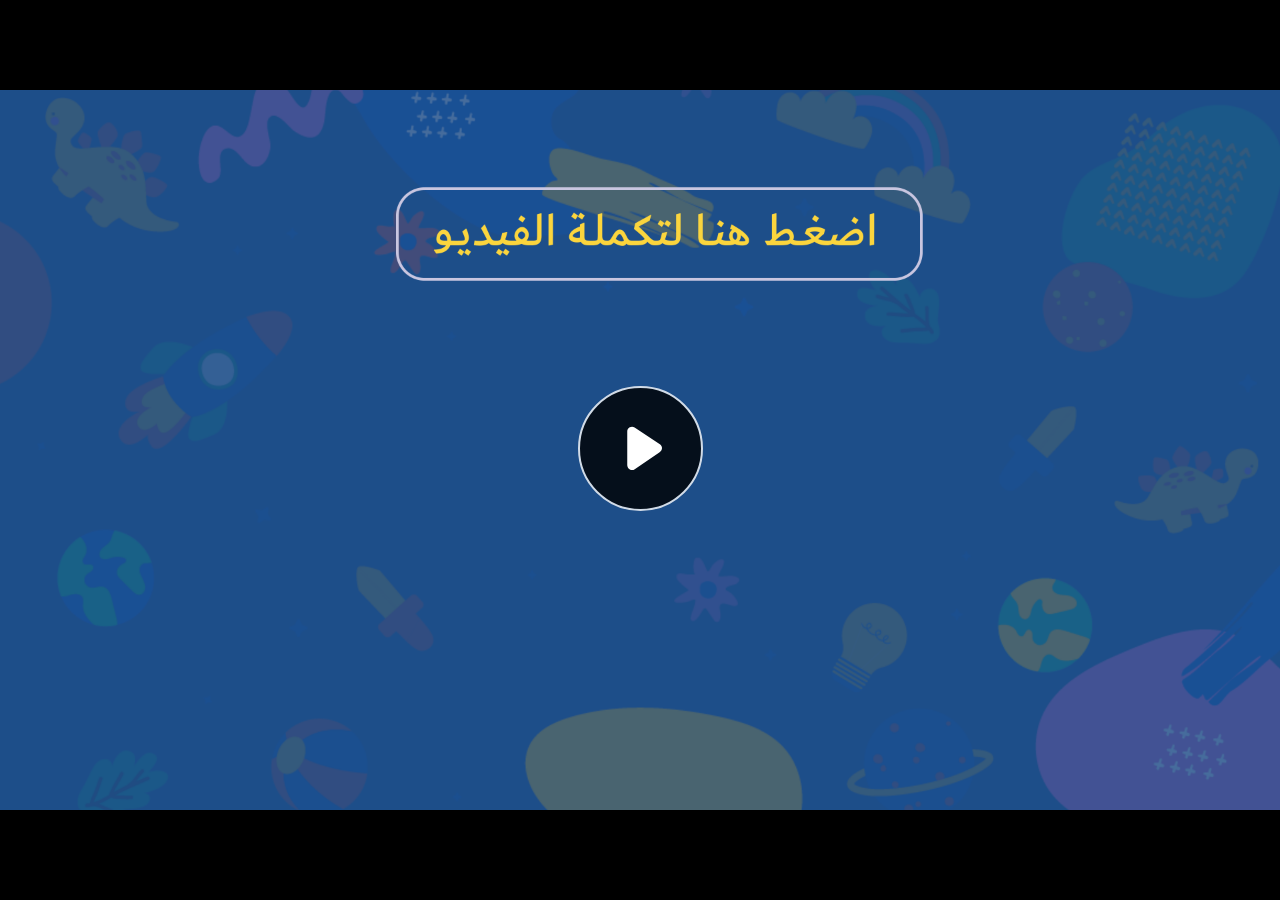
<file: index.html>
﻿<!doctype html>
<html lang="en-US">
<head>
  <meta charset="utf-8">
  <!-- Created using Storyline 360 - http://www.articulate.com  -->
  <!-- version: 3.71.29339.0 -->
  <title>EG.G4.EMATH.SEM2.UA.T2.S1.3 (2)</title>
  <meta http-equiv="x-ua-compatible" content="IE=edge"/>
  <meta name="viewport" content="width=device-width,initial-scale=1,user-scalable=no,shrink-to-fit=no,minimal-ui"/>
  <meta name="apple-mobile-web-app-capable" content="yes"/>
  <style>
    html, body { height: 100%; padding: 0; margin: 0 }
    #app { height: 100%; width: 100%; }
  </style>

  <script>
    window.DS = {};
    window.globals = {
      DATA_PATH_BASE: '',
      HAS_FRAME: true,
      HAS_SLIDE: true,

      lmsPresent: false,
      tinCanPresent: false,
      cmi5Present: false,
      aoSupport: false,
      scale: 'noscale',
      captureRc: false,
      browserSize: 'optimal',
      bgColor: '#282828',
      features: 'AccessibleVideo,ConnectionMessages,FullScreenToggle,InsertSvgPicture,LayerPresentAsDialog,MultipleQuizTracking,UpdatedScrollingPanels,UpdatedThemeEditor',
      themeName: 'unified',
      preloaderColor: '#FFFFFF',
      suppressAnalytics: false,
      productChannel: 'stable',
      publishSource: 'storyline',
      aid: 'aid|dd341018-a8d3-41b5-95f5-fb131f3e5e10',
      cid: '0f1ec923-c124-4dd8-94ac-c389396c03c3',
      playerVersion: '3.71.29339.0',
      publishTimestamp: '2023-02-07T12:44:33.6391305Z',
      maxIosVideoElements: 10,
      connectionSettings: { message: 'You%20are%20offline.%20Trying%20to%20reconnect...', useDarkTheme: false },

      
      parseParams: function(qs) {
        if (window.globals.parsedParams != null) {
          return window.globals.parsedParams;
        }
        qs = (qs || window.location.search.substr(1)).split('+').join(' ');
        var params = {},
            tokens,
            re = /[?&]?([^=]+)=([^&]*)/g;

        while (tokens = re.exec(qs)) {
          params[decodeURIComponent(tokens[1]).trim()] =
            decodeURIComponent(tokens[2]).trim();
        }
        window.globals.parsedParams = params;
        return params;
      }

    };
  </script>
  <script>
    var isIe11 = ('ActiveXObject' in window || window.MSBlobBuilder != null)
      && window.msCrypto != null && !window.ActiveXObject;
    if (isIe11) {
      window.globals.unsupportedBrowser = true;
      document.write(atob('[base64]'));
    }
  </script>
  
  <script>window.THREE = { };</script>
  
</head>
<body style="background: #282828" class="cs-HTML theme-unified">
  <!-- 360 -->
  <script>!function(e){var i=/iPhone/i,o=/iPod/i,n=/iPad/i,t=/(?=.*\bAndroid\b)(?=.*\bMobile\b)/i,d=/Android/i,s=/(?=.*\bAndroid\b)(?=.*\bSD4930UR\b)/i,b=/(?=.*\bAndroid\b)(?=.*\b(?:KFOT|KFTT|KFJWI|KFJWA|KFSOWI|KFTHWI|KFTHWA|KFAPWI|KFAPWA|KFARWI|KFASWI|KFSAWI|KFSAWA)\b)/i,r=/IEMobile/i,h=/(?=.*\bWindows\b)(?=.*\bARM\b)/i,a=/BlackBerry/i,l=/BB10/i,p=/Opera Mini/i,f=/(CriOS|Chrome)(?=.*\bMobile\b)/i,u=/(?=.*\bFirefox\b)(?=.*\bMobile\b)/i,c=new RegExp("(?:Nexus 7|BNTV250|Kindle Fire|Silk|GT-P1000)","i"),w=function(e,i){return e.test(i)},A=function(e){var A=e||navigator.userAgent,v=A.split("[FBAN");if(void 0!==v[1]&&(A=v[0]),this.apple={phone:w(i,A),ipod:w(o,A),tablet:!w(i,A)&&w(n,A),device:w(i,A)||w(o,A)||w(n,A)},this.amazon={phone:w(s,A),tablet:!w(s,A)&&w(b,A),device:w(s,A)||w(b,A)},this.android={phone:w(s,A)||w(t,A),tablet:!w(s,A)&&!w(t,A)&&(w(b,A)||w(d,A)),device:w(s,A)||w(b,A)||w(t,A)||w(d,A)},this.windows={phone:w(r,A),tablet:w(h,A),device:w(r,A)||w(h,A)},this.other={blackberry:w(a,A),blackberry10:w(l,A),opera:w(p,A),firefox:w(u,A),chrome:w(f,A),device:w(a,A)||w(l,A)||w(p,A)||w(u,A)||w(f,A)},this.seven_inch=w(c,A),this.any=this.apple.device||this.android.device||this.windows.device||this.other.device||this.seven_inch,this.phone=this.apple.phone||this.android.phone||this.windows.phone,this.tablet=this.apple.tablet||this.android.tablet||this.windows.tablet,"undefined"==typeof window)return this},v=function(){var e=new A;return e.Class=A,e};"undefined"!=typeof module&&module.exports&&"undefined"==typeof window?module.exports=A:"undefined"!=typeof module&&module.exports&&"undefined"!=typeof window?module.exports=v():"function"==typeof define&&define.amd?define("isMobile",[],e.isMobile=v()):e.isMobile=v()}(this);
    window.isMobile.apple.tablet = window.isMobile.apple.tablet ||
      (navigator.platform === 'MacIntel' && navigator.maxTouchPoints > 1);
    window.isMobile.apple.device = window.isMobile.apple.device || window.isMobile.apple.tablet;
    window.isMobile.tablet = window.isMobile.tablet || window.isMobile.apple.tablet;
    window.isMobile.any = window.isMobile.any || window.isMobile.apple.tablet;
  </script>

  <div id="focus-sink" tabindex="-1"></div>

  <div id="preso"></div>
  <script>
    (function() {

      var classTypes = [ 'desktop', 'mobile', 'phone', 'tablet' ];

      var addDeviceClasses = function(prefix, testObj) {
        var curr, i;
        for (i = 0; i < classTypes.length; i++) {
          curr = classTypes[i];
          if (testObj[curr]) {
            document.body.classList.add(prefix + curr);
          }
        }
      };

      var params = window.globals.parseParams(),
          isDevicePreview = params.devicepreview === '1',
          isPhoneOverride = params.deviceType === 'phone' || (isDevicePreview && params.phone == '1'),
          isTabletOverride = (params.deviceType === 'tablet' || isDevicePreview) && !isPhoneOverride,
          isMobileOverride = isPhoneOverride || isTabletOverride;

      var deviceView = {
        desktop: !window.isMobile.any && !isMobileOverride,
        mobile: window.isMobile.any || isMobileOverride,
        phone: isPhoneOverride || (window.isMobile.phone && !isTabletOverride),
        tablet: isTabletOverride || window.isMobile.tablet
      };

      window.globals.deviceView = deviceView;
      window.isMobile.desktop = !window.isMobile.any;
      window.isMobile.mobile = window.isMobile.any;

      addDeviceClasses('view-', deviceView);

    })();
  </script>
  
  <script src='story_content/user.js' type=text/javascript></script>
  <div class="slide-loader"></div>

  <script>
    var doc = document, loader = doc.body.querySelector('.slide-loader'); [ 1, 2, 3 ].forEach(function(n) { var d = doc.createElement('div'); d.style.backgroundColor = window.globals.preloaderColor; d.classList.add('mobile-loader-dot'); d.classList.add('dot' + n); loader.appendChild(d); });
  </script>

  <div class="mobile-load-title-overlay" style="display: none">
    <div class="mobile-load-title">EG.G4.EMATH.SEM2.UA.T2.S1.3 (2)</div>
  </div>

  <div class="mobile-chrome-warning"></div>

  
<style>
  .warn-connection-dialog {
    display: none;
    background: transparent;
    pointer-events: none;
    position: fixed;
    left: 0;
    top: 0;
    width: 100%;
    height: 100%;
    z-index: 999;
  }

  .warn-connection-content {
    border-radius: 4px;
    background: white;
    border: 1px solid #E7E7E7;
    color: #333333;
    box-shadow: 0 2px 4px rgba(0, 0, 0, 0.25);
    transition: all 150ms ease-out;
    position: absolute;
    white-space: nowrap;
  }

  .view-phone.is-landscape .warn-connection-content {
    left: 23px;
    bottom: 23px;
  }

  .view-tablet.is-landscape .warn-connection-content {
    left: 50%;
    top: 20px;
    transform: translateX(-50%);
  }

  .is-portrait .warn-connection-content {
    transform: translate(-50%, calc(-100% - 15px));
  }

  .warn-connection-content p {
    display: inline-block;
    margin: 0 8px 0 0;
    line-height: 33px;
    font-size: 11px;
  }

  .warn-connection-content svg {
    position: relative;
    vertical-align: middle;
    margin: 0 2px 2px 8px;
  }

  .view-desktop .warn-connection-content {
    left: 1.5em;
    bottom: 1.5em;
  }

  .view-desktop .warn-connection-content p {
    font-size: 1.1em;
  }

  .is-offline .warn-connection-dialog {
    display: block;
  }

  .is-offline .cs-panel * {
    pointer-events: none !important;
  }

  .is-offline .cs-panel {
    pointer-events: all !important;
  }

  .is-offline #nav-controls * {
    pointer-events: none !important;
  }

  .is-offline #nav-controls {
    pointer-events: all !important;
  }
</style>

<div class="warn-connection-dialog">
  <div class="warn-connection-content">
    <svg width="17" height="15" viewBox="0 0 17 15" xmlns="http://www.w3.org/2000/svg">
      <path fill="#8F0000" stroke="white" d="M16.07,12.98 L15.88,12.23 L9.51,1.21 C8.97,0.26,7.6,0.26,7.06,1.21 L0.69,12.23 C0.15,13.16,0.81,14.36,1.91,14.36 H14.65 C15.47,14.36,16.05,13.7,16.07,12.98 Z"/>
      <path fill="white" stroke="white" d="M8.58,5.5 C8.35,5.28,8.5,5.35,8.21,5.32 C8.09,5.35,7.97,5.49,7.96,5.67 C7.97,5.79,7.98,5.92,7.98,6.04 L7.98,6.04 C7.99,6.17,8,6.31,8.01,6.43 L8.01,6.44 C8.03,6.92,8.06,7.41,8.09,7.9 L8.09,7.9 C8.12,8.39,8.14,8.88,8.17,9.37 C8.17,9.39,8.18,9.42,8.2,9.44 C8.23,9.46,8.25,9.47,8.28,9.47 C8.31,9.47,8.34,9.46,8.35,9.44 C8.37,9.43,8.38,9.4,8.39,9.35 L8.39,9.34 C8.39,9.24,8.4,9.15,8.4,9.05 L8.4,9.05 C8.41,8.96,8.41,8.86,8.42,8.75 C8.43,8.44,8.45,8.12,8.47,7.81 L8.47,7.81 C8.49,7.49,8.51,7.18,8.53,6.87 C8.55,6.46,8.56,6.05,8.59,5.64 L8.6,5.62 C8.6,5.57,8.59,5.53,8.58,5.5 L8.21,5.32 Z"/>
      <circle fill="white" stroke="white" cx="8.3" cy="11.35" r="0.3"/>
    </svg>
    <p>You are offline. Trying to reconnect...</p>
  </div>
</div>

<script>
  (function() {
    window.DS.connection = {
      warningShown: false,
      assets: {},
      loadingAssetGroup: false,
      retryDelay: 500
    };

    // @TODO this is POC code and can be cleaned up a bit more if we move forward
    // with the feature



    // The `window.globals.features` variable must be set in `webpack.dev.config` when testing locally - it is not enough
    // to have it in the data - but it must be set there as well.
    var useConnectionMessages = window.AbortController != null &&
      window.location.protocol != 'file:' &&
      window.globals.features.indexOf('ConnectionMessages') != -1;

    window.DS.connection.useConnectionMessages = useConnectionMessages

    var assetCount = 0;
    var checkLoadedId;
    var connectionSettings = window.globals.connectionSettings;

    if (useConnectionMessages && connectionSettings != null) {
      var contentEl = document.querySelector('.warn-connection-content');
      var messageEl = contentEl.querySelector('p')

      if (connectionSettings.useDarkTheme) {
        contentEl.style.borderColor = '#BABBBA';
        contentEl.style.backgroundColor = '#282828';
        contentEl.style.color = '#FFFFFF';
      }

      if (connectionSettings.message != null) {
        messageEl.textContent = window.decodeURIComponent(connectionSettings.message);
      }
    }

    function checkAssetsReady() {
      for (var i in DS.connection.assets) {
        if (!DS.connection.assets[i].success) {
          return false;
        }
      }
      return true;
    }

    function stopAssetGroup() {
      if (!useConnectionMessages) { return; }

      assetCount = 0;

      DS.connection.oldAssetGroup = DS.connection.assets;
      DS.connection.assets = {};
      DS.connection.loadingAssetGroup = false;
      clearInterval(checkLoadedId);
    }

    function startAssetGroup() {
      if (!useConnectionMessages) { return; }
      var ticks = 0;
      clearInterval(checkLoadedId);
      checkLoadedId = setInterval(function() {
        var loaded = 0;
        if (assetCount === 0 && loaded === 0) {
          clearInterval(checkLoadedId);
          return;
        }

        for (var i in DS.connection.assets) {
          if (DS.connection.assets[i].success) {
            loaded++;
          }
        }

        if (assetCount === loaded && checkAssetsReady()) {
          for (var i in DS.connection.assets) {
            if (DS.connection.assets[i].action) {
              DS.connection.assets[i].action();
            }
          }
          hideWarning();
          stopAssetGroup();
        }
      }, 100)
    }

    function requiredAsset(url, action, retry, type) {
      if (!useConnectionMessages) { return; }
      if (DS.connection.assets[url]) { return; }

      DS.connection.assets[url] = {
        success: false, action: action, retry: retry, type: type
      };
      assetCount = Object.keys(DS.connection.assets).length;
      if (!DS.connection.loadingAssetGroup) {
        startAssetGroup();
      }
      DS.connection.loadingAssetGroup = true;
    }

    function assetLoaded(url) {
      if (!useConnectionMessages) { return; }
      if (DS.connection.assets[url]) {
        DS.connection.assets[url].success = true;
      }
    }

    function assetFailed(url) {
      if (!useConnectionMessages) { return; }
      if (!DS.connection.assets[url]) {
        if (/\.js$/.test(url)) {
          setTimeout(function() {
            if (DS.connection.lastSlideLoaded != null) {
              DS.connection.lastSlideLoaded();
            }
          }, DS.connection.retryDelay);
        }
        return;
      }
      if (!DS.connection.warningShown) { showWarning(); }
      if (DS.connection.assets[url].retry) {
        setTimeout(function() {
          if (!DS.connection.assets[url].success) {
            DS.connection.assets[url].retry()
          }
        }, DS.connection.retryDelay);
      }
    }

    function hideWarning() {
      document.body.classList.remove('is-offline');
      DS.connection.warningShown = false;
    }
    DS.connection.hideWarning = hideWarning

    function showWarning(btn) {
      document.body.classList.add('is-offline')
      DS.connection.warningShown = true;
      updateWarningPosition();
    }

    function updateWarningPosition() {
      if (!DS.connection.warningShown) {
        return;
      }

      var isPortrait = document.body.classList.contains('is-portrait');
      var warningEl = document.querySelector('.warn-connection-content');

      if (isPortrait) {
        var slide = document.querySelector('.primary-slide');
        var slideRect = slide.getBoundingClientRect();

        warningEl.style.top = `${slideRect.top}px`
        warningEl.style.left = `${slideRect.left + slideRect.width / 2}px`
      } else {
        warningEl.style.top = null;
        warningEl.style.left = null;
      }

      window.requestAnimationFrame(updateWarningPosition);
    }

    // these will all be noops if the feature flag isn't set in
    // the data and `window.globals.features`
    DS.connection.requiredAsset = requiredAsset;
    DS.connection.assetLoaded = assetLoaded;
    DS.connection.assetFailed = assetFailed;
    DS.connection.stopAssetGroup = stopAssetGroup;
    DS.connection.startAssetGroup = startAssetGroup;
  })();
</script>


  <script>
    
    if (window.autoSpider && window.vInterfaceObject) {
      document.querySelector('.mobile-load-title-overlay').style.display = 'none';
    }
  </script>

  

  <link rel="stylesheet" href="html5/data/css/output.min.css" data-noprefix/>
</body>
<script src="html5/lib/scripts/bootstrapper.min.js"></script>
</html>
</file>
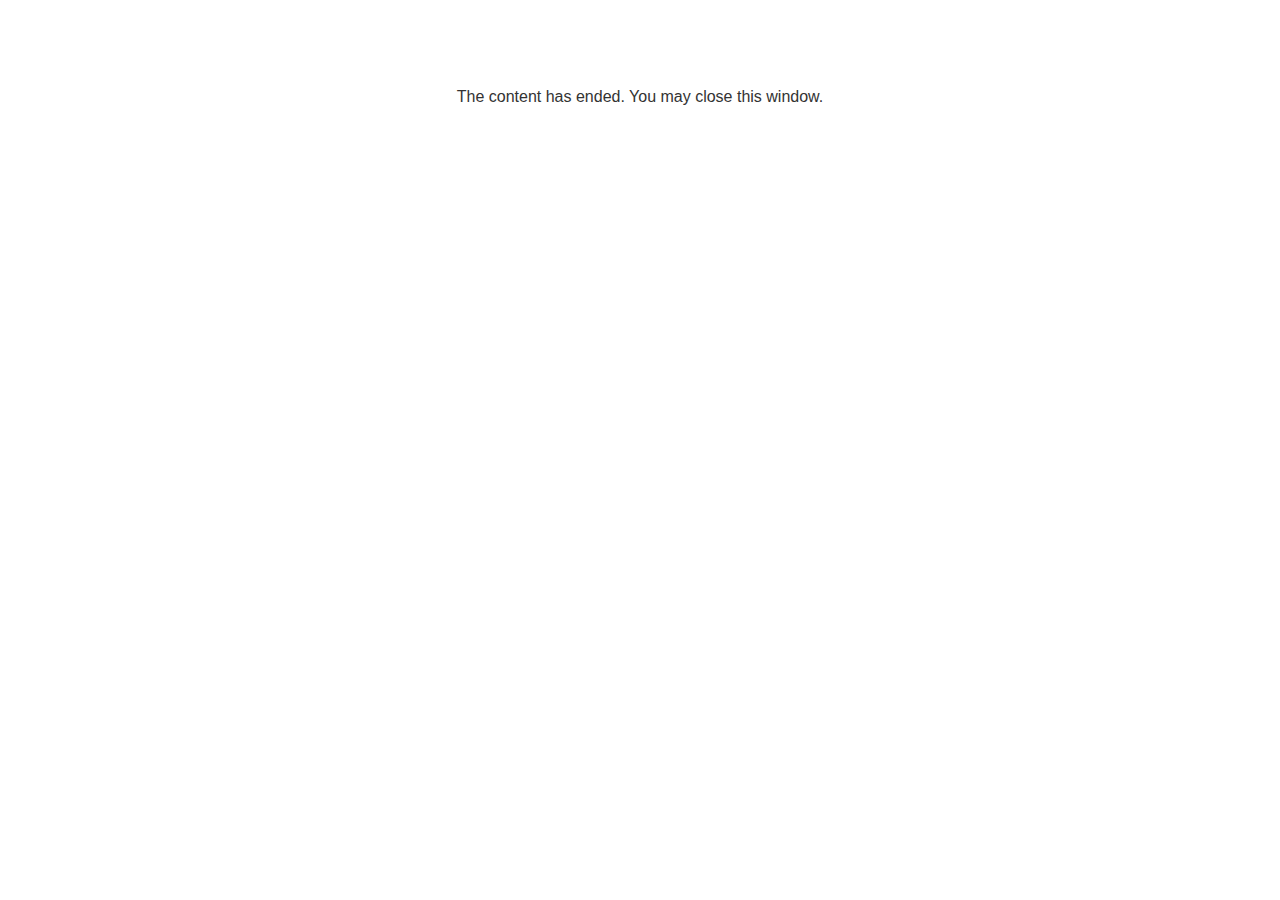
<file: lms/goodbye.html>
<!doctype html>
<html>
<body style="background-color: #ffffff;">

<p role="alert" style="color: #333333;font-family: Lato, articulate, tahoma, arial;font-size: medium;text-align: center;">
<br><br><br><br>
The content has ended. You may close this window.
</p>

</body>
</html>
</file>
<file: html5/data/css/output.min.css>
@font-face {
  font-family: 'LatoBold Charset1_ Bold365D3561';
  src: url('[data-uri]');
  font-style: normal;
  font-weight: normal;
}
@font-face {
  font-family: 'Lato Charset1_ 667cR5bm635F4A68';
  src: url('[data-uri]');
  font-style: normal;
  font-weight: normal;
}
@font-face {
  font-family: 'Dubai Charset1_ 6CNabTWBD626E8F';
  src: url('[data-uri]');
  font-style: normal;
  font-weight: normal;
}
@font-face {
  font-family: 'Open Sans Charset1_ 5ZI49B4CCB7';
  src: url('[data-uri]');
  font-style: normal;
  font-weight: normal;
}
@font-face {
  font-family: 'Dubai Medium Charset1_ C5D0C487';
  src: url('[data-uri]');
  font-style: normal;
  font-weight: normal;
}
@font-face {
  font-family: 'DubaiBold Charset1_Bold0E56602A';
  src: url('[data-uri]');
  font-style: normal;
  font-weight: normal;
}
@font-face {
  font-family: 'Dubai Charset0_v8wz5Y8k741D6E07';
  src: url('[data-uri]');
  font-style: normal;
  font-weight: normal;
}
@font-face {
  font-family: 'Open Sans Charset0_v9TY33EDE6F2';
  src: url('[data-uri]');
  font-style: normal;
  font-weight: normal;
}
@font-face {
  font-family: 'Dubai Medium Charset0_v389EBE1D';
  src: url('[data-uri]');
  font-style: normal;
  font-weight: normal;
}
@font-face {
  font-family: 'DubaiBold Charset0_BoldD2773439';
  src: url('[data-uri]');
  font-style: normal;
  font-weight: normal;
}
.cs-HTML {
  background: rgba(40, 40, 40, 1);
}
.cs-npnxnanbnsnfns00000000001 .cs-infopanel  {
  box-shadow: 0 1px 0 rgba(0, 0, 0, 0);
  background: rgba(255, 255, 255, 1);
}
.cs-npnxnanbnsnfns00000000001 .cs-infopanel .cs-link {
  color: rgba(186, 187, 186, 1);
}
.cs-npnxnanbnsnfns00000000001 .cs-infopanel .cs-link:hover {
  color: rgba(255, 255, 255, 1);
}
.cs-npnxnanbnsnfns00000000001 .cs-infopanel .cs-name {
  color: rgba(68, 68, 68, 1);
}
.cs-npnxnanbnsnfns00000000001 .cs-infopanel .cs-title {
  color: rgba(153, 153, 153, 1);
}
.cs-npnxnanbnsnfns00000000001 .cs-infopanelpopup  {
  box-shadow: 0 1px 0 rgba(0, 0, 0, 0);
  background: rgba(0, 0, 0, 0);
}
.cs-npnxnanbnsnfns00000000001 .cs-infopanelpopup .cs-link {
  color: rgba(255, 0, 0, 1);
}
.cs-npnxnanbnsnfns00000000001 .cs-infopanelpopup .cs-link:hover {
  color: rgba(255, 255, 255, 1);
}
.cs-npnxnanbnsnfns00000000001 .cs-infopanelpopup .cs-name {
  color: rgba(255, 255, 255, 1);
}
.cs-npnxnanbnsnfns00000000001 .cs-infopanelpopup .cs-bio {
  color: rgba(186, 187, 186, 1);
}
.cs-npnxnanbnsnfns00000000001 .cs-timer  {
  color: rgba(186, 187, 186, 1);
}
.cs-npnxnanbnsnfns00000000001 .cs-duration stop:first-child {
  stop-color: rgba(60, 60, 60, 1);
}
.cs-npnxnanbnsnfns00000000001 .cs-duration stop:last-child {
  stop-color: rgba(60, 60, 60, 1);
}
.cs-npnxnanbnsnfns00000000001 .cs-elapsed stop:first-child {
  stop-color: rgba(254, 227, 71, 1);
}
.cs-npnxnanbnsnfns00000000001 .cs-elapsed stop:last-child {
  stop-color: rgba(254, 227, 71, 1);
}
.cs-npnxnanbnsnfns00000000001 .cs-timer .cs-pie .cs-innerstroke {
  stroke: rgba(199, 199, 199, 1);
}
.cs-npnxnanbnsnfns00000000001 .cs-timer .cs-pie .cs-innerborder {
  stroke: rgba(255, 255, 255, 1);
}
.cs-npnxnanbnsnfns00000000001 .cs-window  {
  box-shadow: 0 8px 5px rgba(0, 0, 0, 0.2);
  border-color: rgba(49, 99, 0, 0);
  background: rgba(33, 33, 33, 1);
  color: rgba(248, 248, 248, 1);
}
.cs-npnxnanbnsnfns00000000001 .cs-window .cs-diva {
  border-color: rgba(78, 78, 78, 1);
}
.cs-npnxnanbnsnfns00000000001 .cs-window .cs-divb {
  border-color: rgba(78, 78, 78, 0);
}
.cs-npnxnanbnsnfns00000000001 .cs-editor .cs-editor-slide {
  color: rgba(226, 226, 226, 1);
}
.cs-npnxnanbnsnfns00000000001 .cs-editor .cs-editor-html {
  color: rgba(186, 187, 186, 1);
}
.cs-npnxnanbnsnfns00000000001 .cs-editor .cs-editor-button {
  text-shadow: 0 1px 0 rgba(0, 0, 0, 0);
  color: rgba(255, 255, 255, 1);
  border-color: rgba(211, 211, 211, 1);
  background: rgba(34, 34, 34, 1);
}
.cs-npnxnanbnsnfns00000000001 .cs-editor .cs-editor-button:hover {
  background: rgba(68, 68, 68, 1);
}
.cs-npnxnanbnsnfns00000000001 .cs-editor .cs-editor-button:active {
  background: rgba(68, 68, 68, 1);
}
.cs-npnxnanbnsnfns00000000001 .cs-listitem  {
  color: rgba(186, 187, 186, 1);
  border-color: none;
  border: 1px solid transparent;
}
.cs-npnxnanbnsnfns00000000001 .cs-listitem:hover {
  background: rgba(255, 255, 255, 0.06);
  border-color: rgba(108, 108, 108, 1) !important;
  border-width: 1px;
  border-radius: 2px;
  border-style: solid;
  box-sizing: border-box;
}
.cs-npnxnanbnsnfns00000000001 .cs-listitem.hover {
  background: rgba(255, 255, 255, 0.06);
  border-color: rgba(108, 108, 108, 1) !important;
  border-width: 1px;
  border-radius: 2px;
  border-style: solid;
  box-sizing: border-box;
}
.cs-npnxnanbnsnfns00000000001 .cs-glossary  {
  color: rgba(186, 187, 186, 1);
}
.cs-npnxnanbnsnfns00000000001 .cs-glossary .cs-scrolling-panel {
  background: rgba(0, 0, 0, 0);
}
.cs-npnxnanbnsnfns00000000001 .cs-glossary .cs-term.cs-selected .cs-choice-list-trigger {
  color: rgba(255, 255, 255, 1);
  background: rgba(255, 255, 255, 1);
}
.cs-npnxnanbnsnfns00000000001 .cs-glossary .cs-term.cs-selected .cs-choice-list-trigger:focus {
  color: rgba(255, 255, 255, 1);
  background: rgba(255, 255, 255, 1);
}
.cs-npnxnanbnsnfns00000000001 .cs-glossary .cs-term:hover .cs-choice-list-trigger {
  background: rgba(186, 187, 186, 1);
}
.cs-npnxnanbnsnfns00000000001 .cs-glossary .cs-term.hover .cs-choice-list-trigger {
  background: rgba(186, 187, 186, 1);
}
.cs-npnxnanbnsnfns00000000001 .cs-glossary .cs-term .cs-choice-list-trigger:focus {
  background: rgba(186, 187, 186, 1);
}
.cs-npnxnanbnsnfns00000000001 .cs-glossary .cs-diva {
  border-color: rgba(0, 0, 0, 0);
}
.cs-npnxnanbnsnfns00000000001 .cs-glossary .cs-divb {
  border-color: rgba(0, 0, 0, 0);
}
.cs-npnxnanbnsnfns00000000001 .cs-glossary .cs-divc {
  border-color: rgba(0, 0, 0, 0);
}
.cs-npnxnanbnsnfns00000000001 .cs-glossary .cs-heading {
  color: rgba(248, 248, 248, 1);
  font-weight: 700;
}
.note-content p span {
  color: rgba(186, 187, 186, 1);
  line-height: 1.4em;
  font-size: 103.769%;
}
.cs-npnxnanbnsnfns00000000001 .cs-resource .cs-separator {
  border-color: rgba(0, 0, 0, 0);
}
.cs-npnxnanbnsnfns00000000001 .cs-outline  {
  color: rgba(45, 45, 45, 1);
}
.cs-npnxnanbnsnfns00000000001 .cs-outline .cs-diva {
  border-color: rgba(0, 0, 0, 0);
}
.cs-npnxnanbnsnfns00000000001 .cs-outline .cs-divb {
  border-color: rgba(0, 0, 0, 0);
}
.cs-npnxnanbnsnfns00000000001 .cs-outline .cs-divc {
  border-color: rgba(0, 0, 0, 0);
}
.cs-npnxnanbnsnfns00000000001 .cs-outline .cs-search-filter:hover {
  color: rgba(0, 0, 0, 0);
}
.cs-npnxnanbnsnfns00000000001 .cs-outline .cs-search-filter.hover {
  color: rgba(0, 0, 0, 0);
}
.cs-npnxnanbnsnfns00000000001 .cs-transcript  {
  color: rgba(255, 255, 255, 1);
}
.cs-npnxnanbnsnfns00000000001 .cs-transcript .cs-div {
  border-color: rgba(0, 0, 0, 0);
}
.cs-npnxnanbnsnfns00000000001 .cs-tabs:not(.topmenu-item) {
  color: rgba(248, 248, 248, 1);
}
.cs-npnxnanbnsnfns00000000001 .cs-tabs .cs-inner-button:not(.topmenu-item) {
  text-shadow: 0 1px 0 rgba(0, 0, 0, 0);
}
.cs-npnxnanbnsnfns00000000001 .cs-tabs:hover:not(.topmenu-item) {
  color: rgba(248, 248, 248, 1);
}
.cs-npnxnanbnsnfns00000000001 .cs-tabs.cs-selected {
  background: rgba(0, 0, 0, 0);
  color: rgba(248, 248, 248, 1);
}
.cs-npnxnanbnsnfns00000000001 .cs-seekcontrol  {
  background: rgba(0, 0, 0, 0);
  border-color: rgba(0, 0, 0, 0);
}
.cs-npnxnanbnsnfns00000000001 .cs-seekcontrol .cs-button:hover .cs-icon {
  fill: rgba(255, 255, 255, 1);
}
.cs-npnxnanbnsnfns00000000001 .cs-seekcontrol .cs-button.hover .cs-icon {
  fill: rgba(255, 255, 255, 1);
}
.cs-npnxnanbnsnfns00000000001 .cs-seekcontrol .cs-button .cs-icon-shadow {
  fill: rgba(0, 0, 0, 0);
}
.cs-npnxnanbnsnfns00000000001 .cs-seekcontrol .cs-button .cs-icon {
  fill: rgba(180, 180, 180, 1);
}
.cs-npnxnanbnsnfns00000000001 .cs-seekcontrol .cs-seek .cs-fill {
  background: rgba(255, 255, 255, 0.6);
}
.cs-npnxnanbnsnfns00000000001 .cs-seekcontrol .cs-seek {
  background: rgba(108, 108, 108, 1);
  border-color: rgba(0, 0, 0, 0);
}
.cs-npnxnanbnsnfns00000000001 .cs-searchinput .cs-input {
  color: rgba(186, 187, 186, 1);
  border-color: rgba(0, 0, 0, 0);
  background: rgba(255, 255, 255, 0.06);
}
.cs-npnxnanbnsnfns00000000001 .cs-searchinput .cs-input:focus {
  color: rgba(248, 248, 248, 1);
  background: rgba(41, 41, 41, 1);
}
.cs-npnxnanbnsnfns00000000001 .cs-searchinput .cs-input:hover {
  box-shadow: inset 0 0 1px 0 rgba(69, 126, 19, 0);
}
.cs-npnxnanbnsnfns00000000001 .cs-searchinput .cs-input.hover {
  box-shadow: inset 0 0 1px 0 rgba(69, 126, 19, 0);
}
.cs-npnxnanbnsnfns00000000001 .cs-searchinput .cs-button .cs-icon {
  fill: rgba(186, 187, 186, 1);
}
.cs-npnxnanbnsnfns00000000001 .cs-searchinput .cs-button:hover {
  fill: rgba(63, 133, 0, 1);
}
.cs-npnxnanbnsnfns00000000001 .cs-searchinput .cs-button.hover {
  fill: rgba(63, 133, 0, 1);
}
.cs-npnxnanbnsnfns00000000001 .cs-menu  {
  box-shadow: 0 1px 0 rgba(0, 0, 0, 0);
  background: rgba(33, 33, 33, 1);
}
.cs-npnxnanbnsnfns00000000001 .cs-topmenu-item.active .cs-tab {
  background: rgba(33, 33, 33, 1);
}
.cs-npnxnanbnsnfns00000000001 .cs-logo  {
  box-shadow: 0 1px 0 rgba(37, 75, 0, 1);
  background: rgba(255, 255, 255, 0);
}
.cs-npnxnanbnsnfns00000000001 .cs-checkbox  {
  color: rgba(255, 255, 255, 1);
}
.cs-npnxnanbnsnfns00000000001 .cs-checkbox:hover {
  border-color: rgba(175, 221, 130, 1);
}
.cs-npnxnanbnsnfns00000000001 .cs-checkbox.hover {
  border-color: rgba(175, 221, 130, 1);
}
.cs-npnxnanbnsnfns00000000001 .cs-checkbox .cs-box {
  color: rgba(255, 255, 255, 1);
  border-color: rgba(42, 83, 0, 1);
}
.cs-npnxnanbnsnfns00000000001 .cs-checkbox .cs-box:checked::after {
  color: rgba(43, 196, 0, 1);
}
.cs-npnxnanbnsnfns00000000001 .cs-button  {
  text-shadow: 0 1px 0 rgba(0, 0, 0, 0);
  color: rgba(186, 187, 186, 1);
  border-color: rgba(0, 0, 0, 0);
  background: rgba(0, 0, 0, 0);
  box-shadow: 0 1px 0 rgba(0, 0, 0, 0);
}
.cs-npnxnanbnsnfns00000000001 .cs-button .cs-icon {
  fill: rgba(186, 187, 186, 1);
}
.cs-npnxnanbnsnfns00000000001 .cs-button .cs-icon-shadow {
  fill: rgba(0, 0, 0, 0);
}
.cs-npnxnanbnsnfns00000000001 .cs-button:hover {
  background: rgba(248, 248, 248, 1);
}
.cs-npnxnanbnsnfns00000000001 .cs-button.hover {
  background: rgba(248, 248, 248, 1);
}
.cs-npnxnanbnsnfns00000000001 .cs-button:active {
  background: rgba(0, 0, 0, 0);
}
.cs-npnxnanbnsnfns00000000001 .cs-button.cs-disabled:hover {
  background: rgba(0, 0, 0, 0);
}
.cs-npnxnanbnsnfns00000000001 .cs-button.cs-disabled.hover {
  background: rgba(0, 0, 0, 0);
}
.cs-npnxnanbnsnfns00000000001 .cs-button.cs-disabled:active {
  background: rgba(0, 0, 0, 0);
}
.cs-npnxnanbnsnfns00000000001 .cs-button.cs-volume:hover {
  background: rgba(0, 0, 0, 0);
}
.cs-npnxnanbnsnfns00000000001 .cs-button.cs-volume.hover {
  background: rgba(0, 0, 0, 0);
}
.cs-npnxnanbnsnfns00000000001 .cs-button.cs-volume:active {
  background: rgba(0, 0, 0, 0);
}
.cs-npnxnanbnsnfns00000000001.cs-base  {
  color: rgba(186, 187, 186, 1);
  border-color: rgba(40, 40, 40, 1);
  background: rgba(40, 40, 40, 1);
}
.cs-npnxnanbnsnfns00000000001.cs-base .cs-separator .cs-diva {
  background: rgba(69, 69, 69, 1);
}
.cs-npnxnanbnsnfns00000000001.cs-base .cs-separator .cs-divb {
  background: rgba(0, 0, 0, 0);
}
.cs-npnxnanbnsnfns00000000001.cs-base .cs-topmenu-item.active .cs-tab {
  border-color: rgba(69, 69, 69, 1);
}
.cs-npnxnanbnsnfns00000000001.cs-base .cs-topmenu-item.active .cs-panel {
  border-color: rgba(69, 69, 69, 1);
}
.cs-npnxnanbnsnfns00000000001.cs-base .cs-left {
  background: rgba(33, 33, 33, 1);
}
.cs-npnxnanbnsnfns00000000001.cs-base .cs-area-primary .cs-slide-container {
  background: rgba(40, 40, 40, 1);
}
.cs-npnxnanbnsnfns00000000001.cs-base.cs-custom-theme .cs-brandhighlight-bg {
  background: rgba(79, 189, 244, 1) !important;
}
.cs-npnxnanbnsnfns00000000001.cs-base.cs-custom-theme .cs-brandhighlight-secondary-bg {
  background: rgba(255, 255, 255, 1) !important;
}
.cs-npnxnanbnsnfns00000000001.cs-base.cs-custom-theme .cs-brandhighlight-border {
  border-color: rgba(79, 189, 244, 1) !important;
}
.cs-npnxnanbnsnfns00000000001.cs-base.cs-custom-theme .cs-brandhighlight-text {
  color: rgba(79, 189, 244, 1) !important;
}
.cs-npnxnanbnsnfns00000000001.cs-base.cs-custom-theme .cs-brandhighlight-fill {
  fill: rgba(79, 189, 244, 1) !important;
}
.cs-npnxnanbnsnfns00000000001.cs-base.cs-custom-theme .cs-listitem.cs-selected {
  background-color: rgba(255, 255, 255, 0.06) !important;
}
.cs-npnxnanbnsnfns00000000001 .cs-volume::-moz-range-thumb {
  border-color: rgba(43, 85, 0, 1);
  box-shadow: inset 0 0 1px 0 rgba(43, 85, 0, 1);
  background: rgba(255, 255, 255, 1);
}
.cs-npnxnanbnsnfns00000000001 .cs-volume::-ms-thumb {
  border-color: rgba(43, 85, 0, 1);
  box-shadow: inset 0 0 1px 0 rgba(43, 85, 0, 1);
  background: rgba(255, 255, 255, 1);
}
.cs-npnxnanbnsnfns00000000001 .cs-volume::-webkit-slider-thumb {
  border-color: rgba(43, 85, 0, 1);
  box-shadow: inset 0 0 1px 0 rgba(43, 85, 0, 1);
  background: rgba(255, 255, 255, 1);
}
.cs-npnxnanbnsnfns00000000001 .cs-volume::-moz-range-track {
  border-color: rgba(66, 140, 1, 1);
  background: rgba(108, 108, 108, 1);
}
.cs-npnxnanbnsnfns00000000001 .cs-volume::-ms-track {
  border-color: rgba(66, 140, 1, 1);
  background: rgba(108, 108, 108, 1);
}
.cs-npnxnanbnsnfns00000000001 .cs-volume::-webkit-slider-runnable-track {
  border-color: rgba(66, 140, 1, 1);
  background: rgba(108, 108, 108, 1);
}
body.show-focus .tab-focus-box {
  box-shadow: 0 0 0 1px rgba(255, 255, 0, 1), 0 0 0 3px rgba(0, 32, 96, 1), 0 0 5px 5px rgba(255, 255, 0, 1);
  border-color: transparent;
  outline: 2px transparent solid;
}
.skipnav {
  box-shadow: 0 0 0 1px rgba(255, 255, 0, 1), 0 0 0 3px rgba(0, 32, 96, 1), 0 0 5px 5px rgba(255, 255, 0, 1);
  border-color: transparent;
  outline: 2px transparent solid;
}
.cs-npnxnanbnsnfns00000000001 .cs-listitem:hover {
  color: none;
}
.cs-npnxnanbnsnfns00000000001 .cs-listitem.hover {
  color: none;
}
.cs-npnxnanbnsnfns00000000001 .cs-listitem.cs-viewed {
  color: #BABBBA;
}
.cs-npnxnanbnsnfns00000000001 .cs-listitem {
  color: #BABBBA;
}
.cs-npnxnanbnsnfns00000000001 .cs-listitem:hover .cs-icon-carrot * {
  fill: none;
}
.cs-npnxnanbnsnfns00000000001 .cs-listitem.hover .cs-icon-carrot * {
  fill: none;
}
.cs-npnxnanbnsnfns00000000001 .cs-listitem .cs-icon-carrot {
  color: none;
  top: calc(3px);
}
.cs-npnxnanbnsnfns00000000001 .cs-listitem .cs-icon-carrot .cs-shadow {
  color: #F8F8F8;
}
.cs-npnxnanbnsnfns00000000001 .item-collapsible .is-scene {
  color: #F8F8F8 !important;
  font-weight: 700;
}
.cs-npnxnanbnsnfns00000000001 .is-scene .cs-icon-carrot * {
  color: #F8F8F8 !important;
  font-weight: 700;
}
.cs-npnxnanbnsnfns00000000001 .is-scene:not(.outline-links-collapse) > a {
  color: #F8F8F8;
}
.cs-npnxnanbnsnfns00000000001 .is-scene:not(.outline-links-collapse) .cs-icon-carrot * {
  fill: none !important;
  color: #F8F8F8 !important;
}
.cs-npnxnanbnsnfns00000000001 .tabs, .cs-npnxnanbnsnfns00000000001 .cs-logo {
  border-bottom: 1px solid rgba(108, 108, 108, 1);
}
.cs-npnxnanbnsnfns00000000001 .area-secondary-wrapper:after {
  background-image: url('[data-uri]');
  background-size: 100%;
}
.cs-npnxnanbnsnfns00000000001 .panel-footer {
  background: #212121;
}
.cs-npnxnanbnsnfns00000000001 #outline-search {
  background: rgba(255, 255, 255, 0.06);
  border-color: rgba(108, 108, 108, 1);
  border-width: 1px;
  border-style: solid;
}
.cs-npnxnanbnsnfns00000000001 .topmenu-panel #outline-search {
  background: #545454;
}
.cs-npnxnanbnsnfns00000000001 .search-icon circle, .cs-npnxnanbnsnfns00000000001 .search-icon path {
  stroke: #BABBBA;
}
.cs-npnxnanbnsnfns00000000001 #outline-search input[type   =search] {
  color: #F8F8F8;
}
.cs-npnxnanbnsnfns00000000001 #outline-search ::-webkit-input-placeholder {
  color: #BABBBA !important;
}
.cs-npnxnanbnsnfns00000000001 #outline-search :-ms-input-placeholder {
  color: #BABBBA !important;
}
.cs-npnxnanbnsnfns00000000001 #outline-search ::-moz-placeholder {
  color: #BABBBA !important;
  opacity: 1;
}
.cs-npnxnanbnsnfns00000000001 .cs-topmenu-item.active, body:not(.is-touchable-tablet) .cs-npnxnanbnsnfns00000000001 .cs-topmenu-item:hover {
  color: #F8F8F8;
}
.cs-npnxnanbnsnfns00000000001 .cs-topmenu-item.button-tapped {
  color: #F8F8F8;
}
.cs-npnxnanbnsnfns00000000001 .cs-topmenu-item.active .cs-tab, .cs-npnxnanbnsnfns00000000001 .cs-topmenu-item .cs-tab {
  background: transparent !important;
  border: none !important;
}
.cs-npnxnanbnsnfns00000000001 .top-tabs-drop-icon div {
  background: #BABBBA;
}
.cs-npnxnanbnsnfns00000000001 .cs-panel.topmenu-panel .panel-content, .cs-npnxnanbnsnfns00000000001 .top-tabs-drop {
  background: #212121;
}
.cs-npnxnanbnsnfns00000000001 .cs-topmenu-item.active .cs-panel {
  background: #212121;
}
.cs-npnxnanbnsnfns00000000001 .cs-menu.topmenu-panel, .cs-npnxnanbnsnfns00000000001 .top-tabs-drop {
  border: 1px solid rgba(69, 69, 69, 1) !important;
  border-radius: 3px;
}
.cs-npnxnanbnsnfns00000000001 .resources .resources-list a:hover {
  background: rgba(255, 255, 255, 0.06);
}
body:not(.is-touchable-tablet) .cs-npnxnanbnsnfns00000000001 .resources .resources-list a:hover {
  background: rgba(255, 255, 255, 0.06);
}
.cs-npnxnanbnsnfns00000000001 .resources .resources-list a.hover {
  background: rgba(255, 255, 255, 0.06);
}
body:not(.is-touchable-tablet) .cs-npnxnanbnsnfns00000000001 .resources .resources-list a.hover {
  background: rgba(255, 255, 255, 0.06);
}
.cs-npnxnanbnsnfns00000000001 .resources .resources-list a.button-tapped {
  background: rgba(255, 255, 255, 0.06);
}
.cs-npnxnanbnsnfns00000000001 .cs-icon path, .cs-npnxnanbnsnfns00000000001 .cs-icon rect, .cs-npnxnanbnsnfns00000000001 .cs-icon polygon, .cs-npnxnanbnsnfns00000000001 .menu-icon-wrapper.menu-icon-wrapper-hover path {
  fill: #BABBBA;
}
.cs-npnxnanbnsnfns00000000001 .cs-icon .icon-stroke-only {
  fill: none !important;
  stroke: #BABBBA !important;
}
body:not(.is-touchable-tablet) .cs-npnxnanbnsnfns00000000001 .cs-button:hover .cs-icon path, body:not(.is-touchable-tablet) .cs-npnxnanbnsnfns00000000001 .cs-button:hover .cs-icon rect, body:not(.is-touchable-tablet) .cs-npnxnanbnsnfns00000000001 .cs-button:hover .cs-icon polygon {
  fill: #F8F8F8;
}
body:not(.is-touchable-tablet) .cs-npnxnanbnsnfns00000000001 .cs-tabs:hover .search-icon circle, body:not(.is-touchable-tablet) .cs-npnxnanbnsnfns00000000001 .cs-tabs:hover .search-icon path {
  stroke: #F8F8F8;
}
.cs-npnxnanbnsnfns00000000001 .cs-button.button-tapped .cs-icon path, .cs-npnxnanbnsnfns00000000001 .cs-button.button-tapped .cs-icon rect, .cs-npnxnanbnsnfns00000000001 .cs-button.button-tapped .cs-icon polygon {
  fill: #F8F8F8;
}
body:not(.is-touchable-tablet) .cs-npnxnanbnsnfns00000000001 .cs-button:hover .cs-icon .icon-stroke-only {
  fill: none !important;
  stroke: #F8F8F8 !important;
}
.cs-npnxnanbnsnfns00000000001 .cs-button:button-tapped .cs-icon .icon-stroke-only {
  fill: none !important;
  stroke: #F8F8F8 !important;
}
.cs-npnxnanbnsnfns00000000001 .menu-icon-wrapper.menu-icon-wrapper-hover svg path {
  fill: #F8F8F8;
}
.floating-sidebar:not(.sidebar-closed) .cs-npnxnanbnsnfns00000000001 #hamburger .menu-icon-wrapper svg path {
  fill: #BABBBA;
}
.floating-sidebar:not(.sidebar-closed) .cs-npnxnanbnsnfns00000000001 #hamburger .menu-icon-wrapper.menu-icon-wrapper-hover svg path {
  fill: #F8F8F8;
}
.cs-npnxnanbnsnfns00000000001 .volume .btn:before {
  background-image: url('[data-uri]');
}
.cs-npnxnanbnsnfns00000000001 .volume-track {
  background: #6C6C6C;
}
.cs-npnxnanbnsnfns00000000001 .volume-icon circle {
  stroke: #BABBBA;
}
.cs-npnxnanbnsnfns00000000001 .cs-settings > .settings-panel {
  background: #212121;
  border: 1px solid rgba(69, 69, 69, 1) !important;
  border-radius: 3px;
}
.cs-npnxnanbnsnfns00000000001 .cs-settings > .panel-down-arrow {
  fill: #212121;
}
.cs-npnxnanbnsnfns00000000001 .switch-toggle .border {
  stroke: #7C7C7C;
}
.cs-npnxnanbnsnfns00000000001 .switch-toggle .thumb-off .thumb {
  fill: #A2A2A2;
}
.cs-npnxnanbnsnfns00000000001 .switch-toggle .thumb-on .track {
  fill: rgba(79, 189, 244, 1);
}
.cs-npnxnanbnsnfns00000000001 .switch-toggle .thumb-off .track {
  fill: rgba(255, 255, 255, 0.1);
}
.cs-npnxnanbnsnfns00000000001 .switch-label {
  color: #BABBBA;
}
.cs-npnxnanbnsnfns00000000001 .cs-panel .scrollarea-btn:after {
  background: rgba(179, 180, 179, 0.75);
}
.scrollarea-scrollbar:hover .scrollarea-btn:after, .scrollarea-scrollbar.highlight-scrollbar .scrollarea-btn:after {
  background: rgba(179, 180, 179, 0.75);
}
.floating-sidebar .sidebar-overlay {
  background: rgba(0, 0, 0, 0.85);
}
.cs-npnxnanbnsnfns00000000001 .overlay-message {
  background: rgba(0, 0, 0, 0.85);
}
.cs-npnxnanbnsnfns00000000001 .top-ui-bg, .cs-npnxnanbnsnfns00000000001 .bottom-ui-bg, .cs-npnxnanbnsnfns00000000001 .right-ui-bg, .cs-npnxnanbnsnfns00000000001 .left-ui-bg {
  background: rgba(40, 40, 40, 0.8);
}
.cs-npnxnanbnsnfns00000000001 .circle-progress-bg {
  fill: #282828;
}
.cs-npnxnanbnsnfns00000000001 .circle-progress-well {
  fill: #6C6C6C;
}
.cs-npnxnanbnsnfns00000000001 .circle-progress-pie {
  stroke: #6C6C6C;
}
.cs-npnxnanbnsnfns00000000001 .lightbox .option-pane {
  background: rgba(40, 40, 40, 0.8);
}
.cs-npnxnanbnsnfns00000000001 .lightbox .option-pane:before {
  background: #282828;
}
.cs-npnxnanbnsnfns00000000001 .message-window {
  background: #212121;
  border: 1px solid rgba(255, 255, 255, 1) !important;
  border-radius: 3px;
}
.cs-npnxnanbnsnfns00000000001 .message-window-header p, .cs-npnxnanbnsnfns00000000001 .message-window-text {
  color: #F8F8F8;
}
.cs-npnxnanbnsnfns00000000001 .message-window-header p {
  border-bottom: 1px solid rgba(255, 255, 255, 1);
}
.cs-npnxnanbnsnfns00000000001 .message-window button.slide-object-button {
  border: 1px solid rgba(255, 255, 255, 1) !important;
}
.cs-npnxnanbnsnfns00000000001 .message-window button.slide-object-button:hover {
  background: rgba(255, 255, 255, 0.06) !important;
}
.message-window .slide-object-button tspan, .message-window .slide-object-button-text tspan {
  fill: #F8F8F8 !important;
}
body:not(.is-touchable-tablet) .cs-npnxnanbnsnfns00000000001 .cs-button:hover .text {
  color: #F8F8F8;
}
.cs-npnxnanbnsnfns00000000001 .cs-button.button-tapped .text {
  color: #F8F8F8;
}
.cs-npnxnanbnsnfns00000000001.cs-base {
  background: #282828;
}
.cs-npnxnanbnsnfns00000000001 .cs-menu {
  background: transparent;
}
.cs-npnxnanbnsnfns00000000001 .progress-bar .progress-bar-fill:after {
  background: #FFFFFF !important;
}
.cs-npnxnanbnsnfns00000000001 .volume-dot {
  background: #FFFFFF !important;
}
.fn-npnxnanbsnfns00000000001 {
  font-family: 'Lato22AB4CAF';
  -webkit-font-variant-ligatures: no-common-ligatures;
  font-variant-ligatures: no-common-ligatures;
}
.fn-pxabnsnfns00000000001 {
  font-family: 'Lato22AB4CAF';
  -webkit-font-variant-ligatures: no-common-ligatures;
  font-variant-ligatures: no-common-ligatures;
}
.fn-npxnabnsnfns00000000001 {
  font-family: 'Lato22AB4CAF';
  -webkit-font-variant-ligatures: no-common-ligatures;
  font-variant-ligatures: no-common-ligatures;
}
.fn-npnxnanbnsnfns00000000001 {
  font-family: 'Lato22AB4CAF';
  -webkit-font-variant-ligatures: no-common-ligatures;
  font-variant-ligatures: no-common-ligatures;
}
.fn-pxabnsnfns00000000000 {
  font-family: 'Lato22AB4CAF';
  -webkit-font-variant-ligatures: no-common-ligatures;
  font-variant-ligatures: no-common-ligatures;
}
@font-face {
  font-family: 'Lato22AB4CAF';
  src: url('[data-uri]');
  font-style: normal;
  font-weight: bold;
}
@font-face {
  font-family: 'Lato22AB4CAF';
  src: url('[data-uri]');
  font-style: normal;
  font-weight: normal;
}
.cs-InvalidPromptSlide .cs-6gNJtA4xKUd-InvalidPromptSlide-btn0 {
  color: rgba(255, 255, 255, 1);
  border-color: rgba(211, 211, 211, 1);
  background: rgba(34, 34, 34, 1);
  text-shadow: 0 1px 0 rgba(0, 0, 0, 0);
}
.cs-InvalidPromptSlide .cs-6gNJtA4xKUd-InvalidPromptSlide-btn0 .cs-html {
  color: rgba(186, 187, 186, 1);
}
.cs-InvalidPromptSlide .cs-6gNJtA4xKUd-InvalidPromptSlide-btn0 .cs-slide {
  border-color: rgba(226, 226, 226, 1);
}
.cs-InvalidPromptSlide .cs-6gNJtA4xKUd-InvalidPromptSlide-btn0:hover {
  background: rgba(68, 68, 68, 1);
}
.cs-InvalidPromptSlide .cs-6gNJtA4xKUd-InvalidPromptSlide-btn0:active {
  background: rgba(68, 68, 68, 1);
}
.cs-PrintPromptSlide .cs-6gNJtA4xKUd-PrintPromptSlide-btn0 {
  color: rgba(255, 255, 255, 1);
  border-color: rgba(211, 211, 211, 1);
  background: rgba(34, 34, 34, 1);
  text-shadow: 0 1px 0 rgba(0, 0, 0, 0);
}
.cs-PrintPromptSlide .cs-6gNJtA4xKUd-PrintPromptSlide-btn0 .cs-html {
  color: rgba(186, 187, 186, 1);
}
.cs-PrintPromptSlide .cs-6gNJtA4xKUd-PrintPromptSlide-btn0 .cs-slide {
  border-color: rgba(226, 226, 226, 1);
}
.cs-PrintPromptSlide .cs-6gNJtA4xKUd-PrintPromptSlide-btn0:hover {
  background: rgba(68, 68, 68, 1);
}
.cs-PrintPromptSlide .cs-6gNJtA4xKUd-PrintPromptSlide-btn0:active {
  background: rgba(68, 68, 68, 1);
}
.cs-ScrollPromptSlide .cs-6gNJtA4xKUd-ScrollPromptSlide-btn0 {
  color: rgba(255, 255, 255, 1);
  border-color: rgba(211, 211, 211, 1);
  background: rgba(34, 34, 34, 1);
  text-shadow: 0 1px 0 rgba(0, 0, 0, 0);
}
.cs-ScrollPromptSlide .cs-6gNJtA4xKUd-ScrollPromptSlide-btn0 .cs-html {
  color: rgba(186, 187, 186, 1);
}
.cs-ScrollPromptSlide .cs-6gNJtA4xKUd-ScrollPromptSlide-btn0 .cs-slide {
  border-color: rgba(226, 226, 226, 1);
}
.cs-ScrollPromptSlide .cs-6gNJtA4xKUd-ScrollPromptSlide-btn0:hover {
  background: rgba(68, 68, 68, 1);
}
.cs-ScrollPromptSlide .cs-6gNJtA4xKUd-ScrollPromptSlide-btn0:active {
  background: rgba(68, 68, 68, 1);
}
.cs-ResumePromptSlide .cs-6gNJtA4xKUd-ResumePromptSlide-btn0 {
  color: rgba(255, 255, 255, 1);
  border-color: rgba(211, 211, 211, 1);
  background: rgba(34, 34, 34, 1);
  text-shadow: 0 1px 0 rgba(0, 0, 0, 0);
}
.cs-ResumePromptSlide .cs-6gNJtA4xKUd-ResumePromptSlide-btn0 .cs-html {
  color: rgba(186, 187, 186, 1);
}
.cs-ResumePromptSlide .cs-6gNJtA4xKUd-ResumePromptSlide-btn0 .cs-slide {
  border-color: rgba(226, 226, 226, 1);
}
.cs-ResumePromptSlide .cs-6gNJtA4xKUd-ResumePromptSlide-btn0:hover {
  background: rgba(68, 68, 68, 1);
}
.cs-ResumePromptSlide .cs-6gNJtA4xKUd-ResumePromptSlide-btn0:active {
  background: rgba(68, 68, 68, 1);
}
.cs-ResumePromptSlide .cs-6gNJtA4xKUd-ResumePromptSlide-btn1 {
  color: rgba(255, 255, 255, 1);
  border-color: rgba(211, 211, 211, 1);
  background: rgba(34, 34, 34, 1);
  text-shadow: 0 1px 0 rgba(0, 0, 0, 0);
}
.cs-ResumePromptSlide .cs-6gNJtA4xKUd-ResumePromptSlide-btn1 .cs-html {
  color: rgba(186, 187, 186, 1);
}
.cs-ResumePromptSlide .cs-6gNJtA4xKUd-ResumePromptSlide-btn1 .cs-slide {
  border-color: rgba(226, 226, 226, 1);
}
.cs-ResumePromptSlide .cs-6gNJtA4xKUd-ResumePromptSlide-btn1:hover {
  background: rgba(68, 68, 68, 1);
}
.cs-ResumePromptSlide .cs-6gNJtA4xKUd-ResumePromptSlide-btn1:active {
  background: rgba(68, 68, 68, 1);
}
.cs-ExternalInterfaceErrorSlide .cs-buttonOK {
  color: rgba(255, 255, 255, 1);
  border-color: rgba(211, 211, 211, 1);
  background: rgba(34, 34, 34, 1);
  text-shadow: 0 1px 0 rgba(0, 0, 0, 0);
}
.cs-ExternalInterfaceErrorSlide .cs-buttonOK .cs-html {
  color: rgba(186, 187, 186, 1);
}
.cs-ExternalInterfaceErrorSlide .cs-buttonOK .cs-slide {
  border-color: rgba(226, 226, 226, 1);
}
.cs-ExternalInterfaceErrorSlide .cs-buttonOK:hover {
  background: rgba(68, 68, 68, 1);
}
.cs-ExternalInterfaceErrorSlide .cs-buttonOK:active {
  background: rgba(68, 68, 68, 1);
}
</file>
